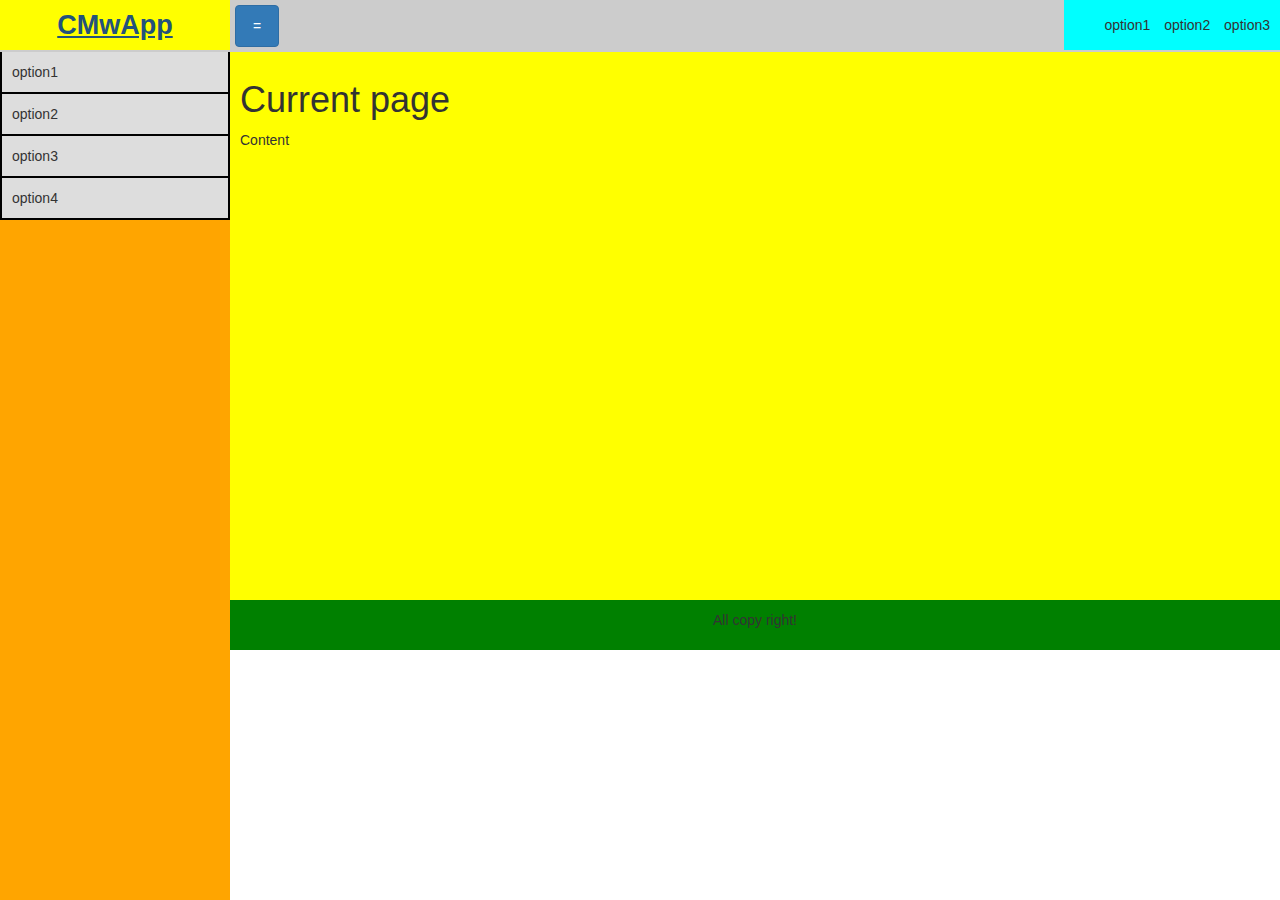
<file: index.html>
<!DOCTYPE html>
<html lang="en">
<head>
    <meta charset="UTF-8">
    <meta name="viewport" content="width=device-width, initial-scale=1.0">
    <meta http-equiv="X-UA-Compatible" content="ie=edge">
    <title>Document</title>
    <link rel="stylesheet" href="bootstrap/css/bootstrap.min.css"/>
    <link rel="stylesheet" href="css/style.css"/>
</head>
<body class="">

    <!-- BEGIN WRAPPER -->
    <div class="wrapper">

        <!-- MAIN-HEADER -->
        <header class="main-header">

            <!-- LOGO -->
            <a class="logo" href="#">
                <span class="logo-min"><b>CwA</b></span>
                <span class="logo-lg"><b>CMwApp</b></span>
            </a>
            <!-- END LOGO -->
            
            <button id="btn-sidebar-collapse" class="btn btn-primary"> = </button>
            
            <ul class="navig">
                <li>option1</li>
                <li>option2</li>
                <li>option3</li>
            </ul>
        </header>
        <!-- END MAIN-HEADER -->

        <!-- MAIN-SIDEBAR -->
        <aside class="main-sidebar">

            <!-- SIDEBAR -->
            <section class="sidebar">
                <ul class="navig">
                    <li>option1</li>
                    <li>option2</li>
                    <li>option3</li>
                    <li>option4</li>
                </ul>
            </section>
            <!-- END SIDEBAR -->
        </aside>
        <!-- END MAIN-SIDEBAR -->

        <!-- CONTENT-WRAPPER -->
        <div class="content-wrapper">

            <!-- CONTENT-HEADER -->
            <section class="content-header">
                <h1> Current page </h1>
            </section>
            <!-- END CONTENT-HEADER -->

            <!-- CONTENT -->
            <section class="content">

                <p>Content</p>

            </section>
            <!-- END CONTENT -->

        </div>
        <!-- END CONTENT-WRAPPER -->

        <!-- MAIN-FOOTER -->
        <footer class="main-footer">
            <p>All copy right!</p>
        </footer>
        <!-- END MAIN-FOOTER -->
    </div>
    <!-- END WRAPPER -->

    <script src="js/jquery-3.3.1.min.js"></script>
    <script src="bootstrap/js/bootstrap.min.js"></script>
    <script>
        $(document).ready(function(){
            $('#btn-sidebar-collapse').click(function() {
                                             
                if ( $('body').hasClass('has-mini-sidebar') )
                    $('body').removeClass('has-mini-sidebar')
                else
                    $('body').addClass('has-mini-sidebar')
                });
        });
    </script>
</body>
</html>
</file>
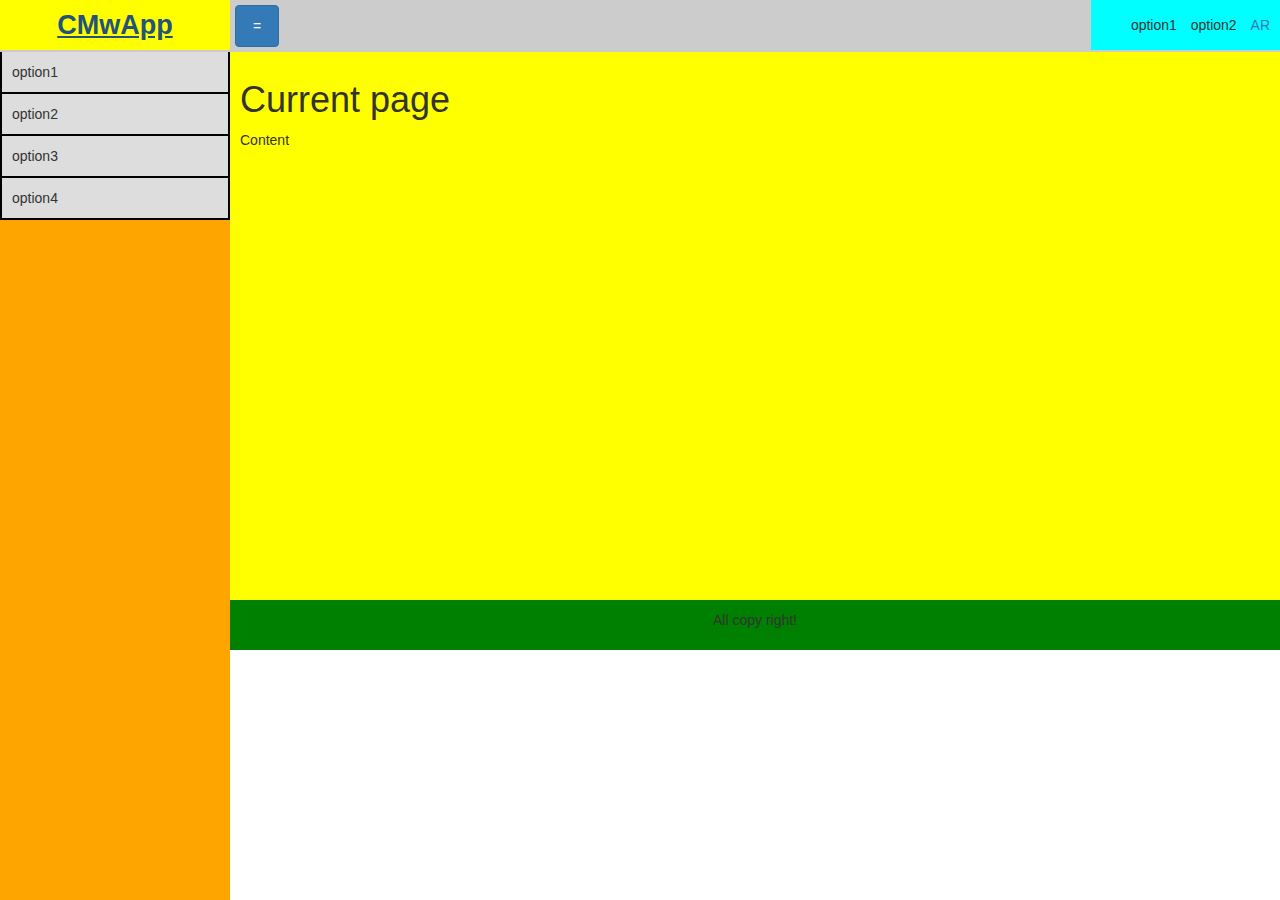
<file: en/index.html>
<!DOCTYPE html>
<html lang="en">
<head>
    <meta charset="UTF-8">
    <meta name="viewport" content="width=device-width, initial-scale=1.0">
    <meta http-equiv="X-UA-Compatible" content="ie=edge">
    <title>Sales manager</title>
    <link rel="stylesheet" href="../bootstrap/css/bootstrap.min.css"/>
    <link rel="stylesheet" href="../css/style.css"/>
    <link rel="stylesheet" href="../css/ltr.css"/>
</head>
<body class="">

    <!-- BEGIN WRAPPER -->
    <div class="wrapper">

        <!-- MAIN-HEADER -->
        <header class="main-header">

            <!-- LOGO -->
            <a class="logo" href="#">
                <span class="logo-min"><b>CwA</b></span>
                <span class="logo-lg"><b>CMwApp</b></span>
            </a>
            <!-- END LOGO -->
            
            <button id="btn-sidebar-collapse" class="btn btn-primary"> = </button>
            
            <ul class="navig">
                <li>option1</li>
                <li>option2</li>
                <li><a href="../index.html">AR</a></li>
            </ul>
        </header>
        <!-- END MAIN-HEADER -->

        <!-- MAIN-SIDEBAR -->
        <aside class="main-sidebar">

            <!-- SIDEBAR -->
            <section class="sidebar">
                <ul class="navig">
                    <li>option1</li>
                    <li>option2</li>
                    <li>option3</li>
                    <li>option4</li>
                </ul>
            </section>
            <!-- END SIDEBAR -->
        </aside>
        <!-- END MAIN-SIDEBAR -->

        <!-- CONTENT-WRAPPER -->
        <div class="content-wrapper">

            <!-- CONTENT-HEADER -->
            <section class="content-header">
                <h1> Current page </h1>
            </section>
            <!-- END CONTENT-HEADER -->

            <!-- CONTENT -->
            <section class="content">

                <p>Content</p>

            </section>
            <!-- END CONTENT -->

        </div>
        <!-- END CONTENT-WRAPPER -->

        <!-- MAIN-FOOTER -->
        <footer class="main-footer">
            <p>All copy right!</p>
        </footer>
        <!-- END MAIN-FOOTER -->
    </div>
    <!-- END WRAPPER -->

    <script src="../js/jquery-3.3.1.min.js"></script>
    <script src="../bootstrap/js/bootstrap.min.js"></script>
    <script>
        $(document).ready(function(){
            $('#btn-sidebar-collapse').click(function() {
                                             
                if ( $('body').hasClass('has-mini-sidebar') )
                    $('body').removeClass('has-mini-sidebar')
                else
                    $('body').addClass('has-mini-sidebar')
                });
        });
    </script>
</body>
</html>
</file>
<file: css/style.css>
/* main-header */
.main-header {
    background-color: #ccc;
    position: fixed;
    top: 0;
    left: 0;
    width: 100%;
    min-height: height: 50px;
    max-height: 100px;
    z-index: 3;
}

/* LOGO */

.main-header .logo {
    width: 230px;
    height: 50px;
    background-color: yellow;
    display: block;
    float: left;
    line-height: 50px;
    text-align: center;
    font-size: 27px;
}

.main-header .logo .logo-min {
    display: none;
}

.main-header .logo .logo-lg {
    display: block;
}
/* END LOGO */

/* Button collapse */
#btn-sidebar-collapse {
    padding: 10px 17px;
    margin: 5px;
}


/* HEADER NAVIGATION BAR */
.main-header .navig {
    background-color: aqua;
    line-height: 50px;
    margin: 0;
    height: 100%;
    display: block;
}

.main-header ul {
    float: right;

}

.main-header ul.navig li {
    display: inline-block;
    padding-right: 10px;
}

/* END HEADER NAVIGATION BAR */


/* MAIN-SIDEBAR */
.main-sidebar {
    background-color: orange;
    position: fixed;
    top: 0;
    left: 0;
    height: 100%;
    width: 230px;
    padding-top: 50px;
    z-index: 2;
}

.main-sidebar .sidebar ul.navig {
    list-style: none;
    margin: 0;
    padding: 0;
    border: 1px solid black;
    background-color: #ddd;
}

.main-sidebar .sidebar ul.navig li {
    padding: 10px;
    border: 1px solid black;
}

.main-sidebar .sidebar ul.navig li:hover {
    background-color: #ccc;
}


/* END MAIN-SIDEBAR */


/* CONTENT-WRAPPER */
.content-wrapper {
    background-color: yellow;
    margin-top: 50px;
    margin-left: 230px;
    min-height: 550px;
    padding: 10px;
    z-index: 1;
}

/* END CONTENT-WRAPPER */

/* MAIN-FOOTER */
.main-footer {
    background-color: green;
    margin-left: 230px;
    padding: 10px;
}

.main-footer p {
    text-align: center;
}

/* END MAIN-FOOTER */


/* -- HAS-SIDEBAR --  */
.has-mini-sidebar .main-sidebar {

}

/* LOGO */
.has-mini-sidebar .main-header .logo .logo-min {
    display: block;
}

.has-mini-sidebar .main-header .logo .logo-lg {
    display: none;
}

.has-mini-sidebar .main-header .logo,
.has-mini-sidebar .main-sidebar {
    width: 60px;
}

.has-mini-sidebar .content-wrapper,
.has-mini-sidebar .main-footer {
    margin-left: 60px;
}

/* -- END HAS-SIDEBAR -- */


/* -- MEDIA QUERYS -- */
@media screen and (max-width: 767px) {

    .main-sidebar {
        display: none;
    }

    .content-wrapper, .main-footer {
        margin-left: 0;
    }

    .content-wrapper {
        padding-top: 50px;
    }

    .main-header .logo {
        width: 60px;
    }

    .main-header .logo .logo-min {
        display: block;
    }

    .main-header .logo .logo-lg {
        display: none;
    }

    .has-mini-sidebar .main-sidebar {
        display: block;
    }
}
</file>
<file: css/ltr.css>
body {
    direction: ltr;
}

/* LOGO */

.main-header .logo {

    float: left;
}

.main-header ul {
    float: right;
}

/* MAIN-SIDEBAR */
.main-sidebar {
    left: 0;
}



/* CONTENT-WRAPPER && MAIN-FOOTER */
.content-wrapper, .main-footer {
    margin-left: 230px;
    margin-right: auto !important;
}

/* END CONTENT-WRAPPER && MAIN-FOOTER */

.has-mini-sidebar .content-wrapper,
.has-mini-sidebar .main-footer {
    margin-left: 60px;
}

/* -- MEDIA QUERYS -- */
@media screen and (max-width: 767px) {

    .content-wrapper, .main-footer {
        margin-left: 0;
    }
}
</file>
